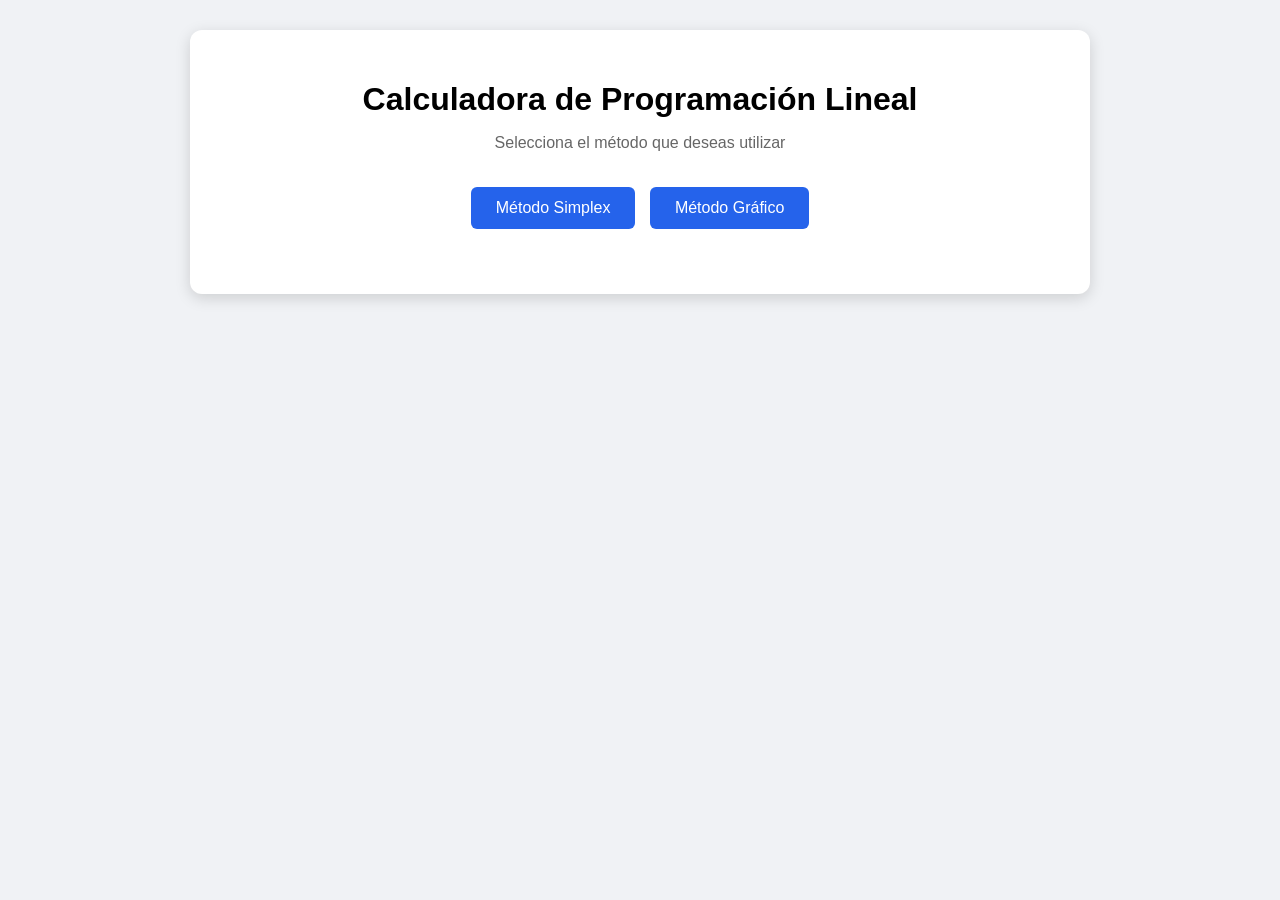
<file: index.html>
<!DOCTYPE html>
<html lang="es">
<head>
    <meta charset="UTF-8">
    <meta name="viewport" content="width=device-width, initial-scale=1.0">

    <title>Calculadora de Programación Lineal</title>

    <link rel="stylesheet" href="estilo.css">
</head>

<body>

    <div class="contenedor">

        <h1>Calculadora de Programación Lineal</h1>

        <p class="descripcion">
            Selecciona el método que deseas utilizar
        </p>

        <div class="botones">
            <button onclick="mostrarSimplex()">
                Método Simplex
            </button>

            <button onclick="mostrarGrafico()">
                Método Gráfico
            </button>
        </div>

        <div id="contenido"></div>

    </div>

    <script src="calculadora.js"></script>

</body>
</html>
</file>
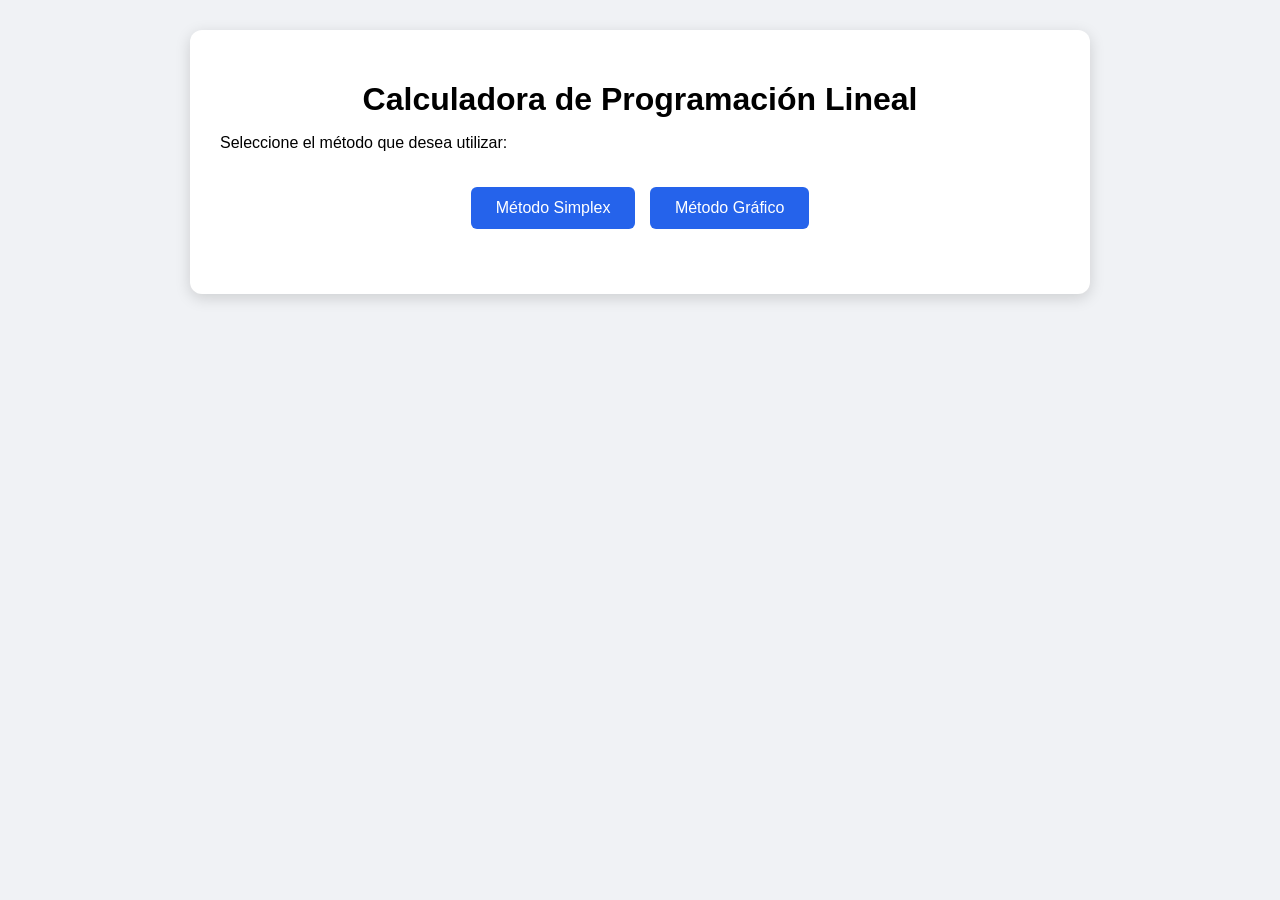
<file: Simplex.HTML>
<!DOCTYPE html>
<html lang="es">
<head>
    <meta charset="UTF-8">
    <meta name="viewport" content="width=device-width, initial-scale=1.0">
    <title>Calculadora Metodo Simplex y Grafico</title>

    <link rel="stylesheet" href="estilo.css">
</head>

<body>

    <div class="contenedor">

        <h1>Calculadora de Programación Lineal</h1>

        <p>
            Seleccione el método que desea utilizar:
        </p>

        <div class="botones">

            <button onclick="mostrarSimplex()">
                Método Simplex
            </button>

            <button onclick="mostrarGrafico()">
                Método Gráfico
            </button>

        </div>

        <div id="contenido"></div>

    </div>

    <script src="calculadora.js"></script>

</body>
</html>
</file>
<file: estilo.css>
* {
    box-sizing: border-box;
}

body {
    font-family: Arial, sans-serif;
    background-color: #f0f2f5;
    margin: 0;
    padding: 30px;
}

.contenedor {
    max-width: 900px;
    margin: auto;
    background-color: white;
    padding: 30px;
    border-radius: 12px;
    box-shadow: 0 4px 15px rgba(0, 0, 0, 0.15);
}

h1 {
    text-align: center;
    margin-bottom: 10px;
}

.descripcion {
    text-align: center;
    color: #666;
}

.botones {
    text-align: center;
    margin: 30px 0;
}

button {
    padding: 12px 25px;
    margin: 5px;
    border: none;
    border-radius: 6px;
    background-color: #2563eb;
    color: white;
    font-size: 16px;
    cursor: pointer;
}

button:hover {
    background-color: #1d4ed8;
}

.formulario {
    border-top: 2px solid #ddd;
    padding-top: 25px;
}

input,
select {
    padding: 10px;
    margin: 5px;
    border: 1px solid #bbb;
    border-radius: 5px;
    font-size: 15px;
}

.restriccion {
    margin: 15px 0;
}

.resultado {
    margin-top: 25px;
    padding: 20px;
    background-color: #f5f5f5;
    border-radius: 8px;
}
.tabla-simplex {
    width: 100%;
    border-collapse: collapse;
    margin: 20px 0;
    text-align: center;
}

.tabla-simplex th,
.tabla-simplex td {
    border: 1px solid #999;
    padding: 10px;
}

.tabla-simplex th {
    background-color: #2563eb;
    color: white;
}

.tabla-simplex tr:nth-child(even) {
    background-color: #f2f2f2;
}

.tabla-simplex .pivote {
    background-color: #ffd54f;
    font-weight: bold;
}

.solucion {
    margin-top: 30px;
    padding: 20px;
    border-radius: 8px;
    background-color: #e8f5e9;
    border: 2px solid #4caf50;
}

.solucion h2 {
    color: #2e7d32;
}
</file>
